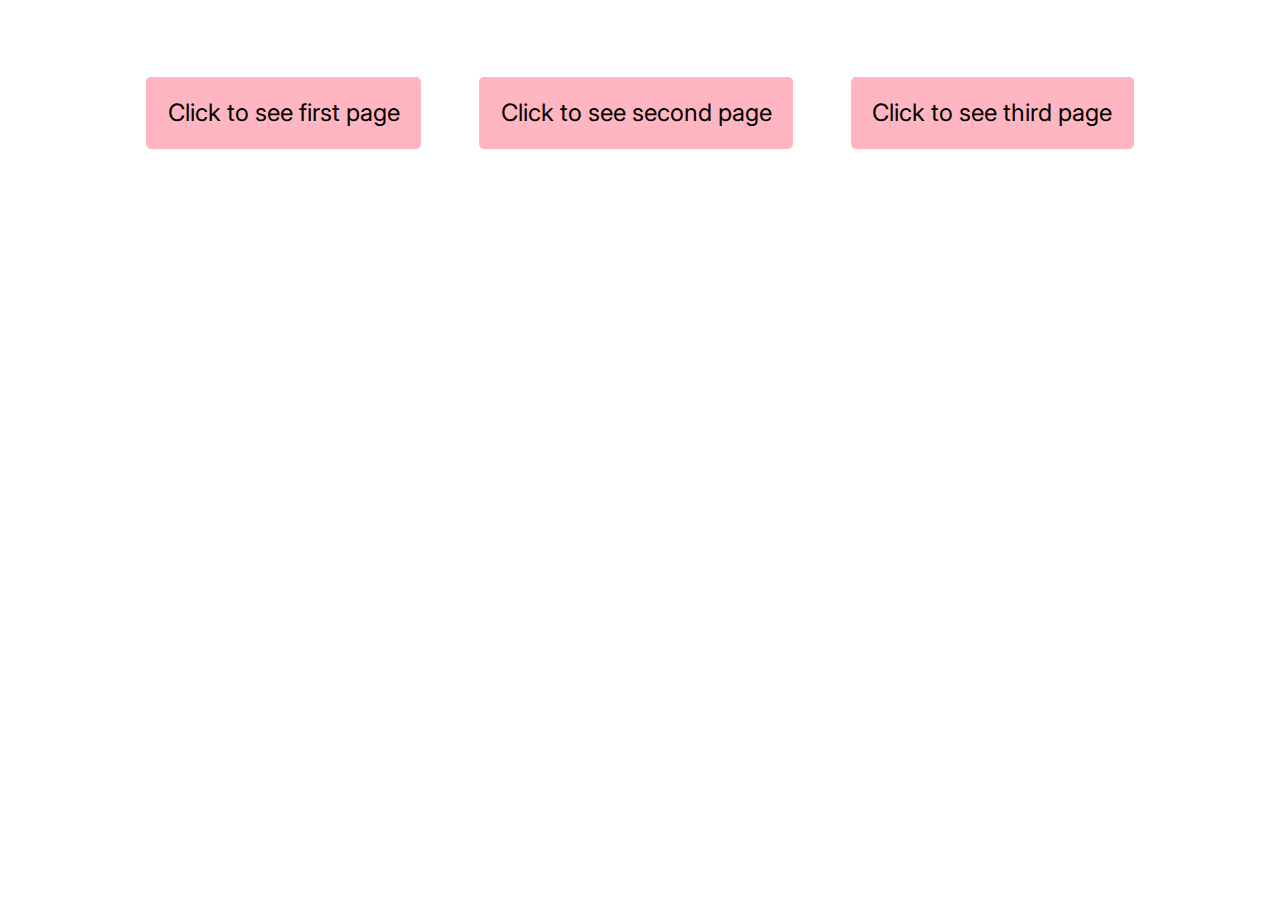
<file: CSS_Layout_1/index.html>
<!DOCTYPE html>
<html>

<head>
    <title>CSS Layout Landing Page</title>
    <link rel="stylesheet" type="text/css" href="./styles/style.css" media="screen" />
    <link rel="stylesheet" href="https://fonts.googleapis.com/css?family=Inter">
</head>
    
<body>
    <div class="indexpage">
        <a class="option" href="page1.html">Click to see first page</a> </br>
        <a class="option" href="page2.html">Click to see second page</a> </br>
        <a class="option" href="page3.html">Click to see third page</a>  </br>
    </div>
</body>

<script src="./scripts/main.js"></script>

</html>
</file>
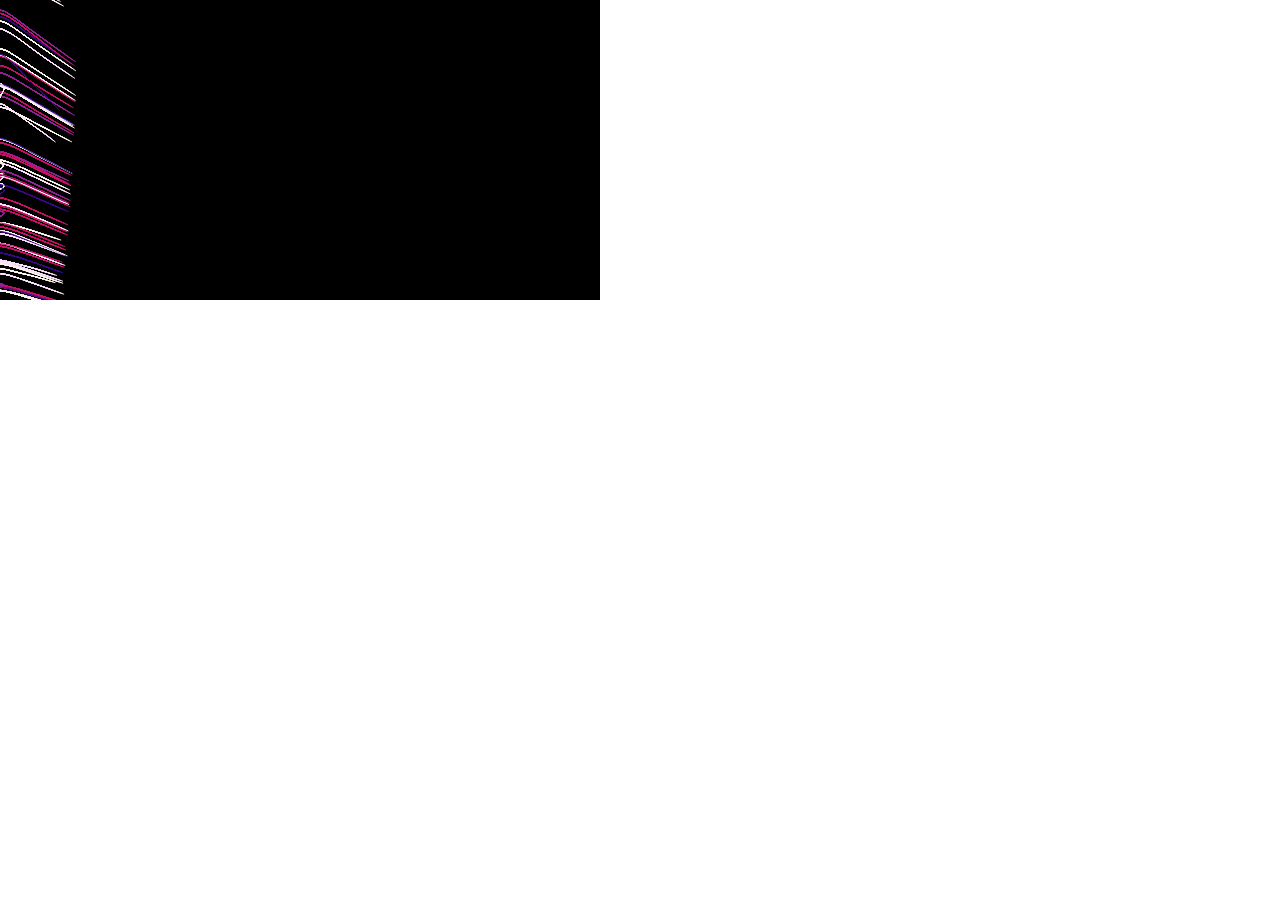
<file: SAS_Draft2/index.html>
<!DOCTYPE html><html><head>
    <script src="p5.min.js"></script>
    <link rel="stylesheet" type="text/css" href="style.css">
    <meta charset="utf-8">

  </head>
  <body>
    <script src="vehicle.js"></script>
    <script src="sketch.js"></script>
  

</body></html>
</file>
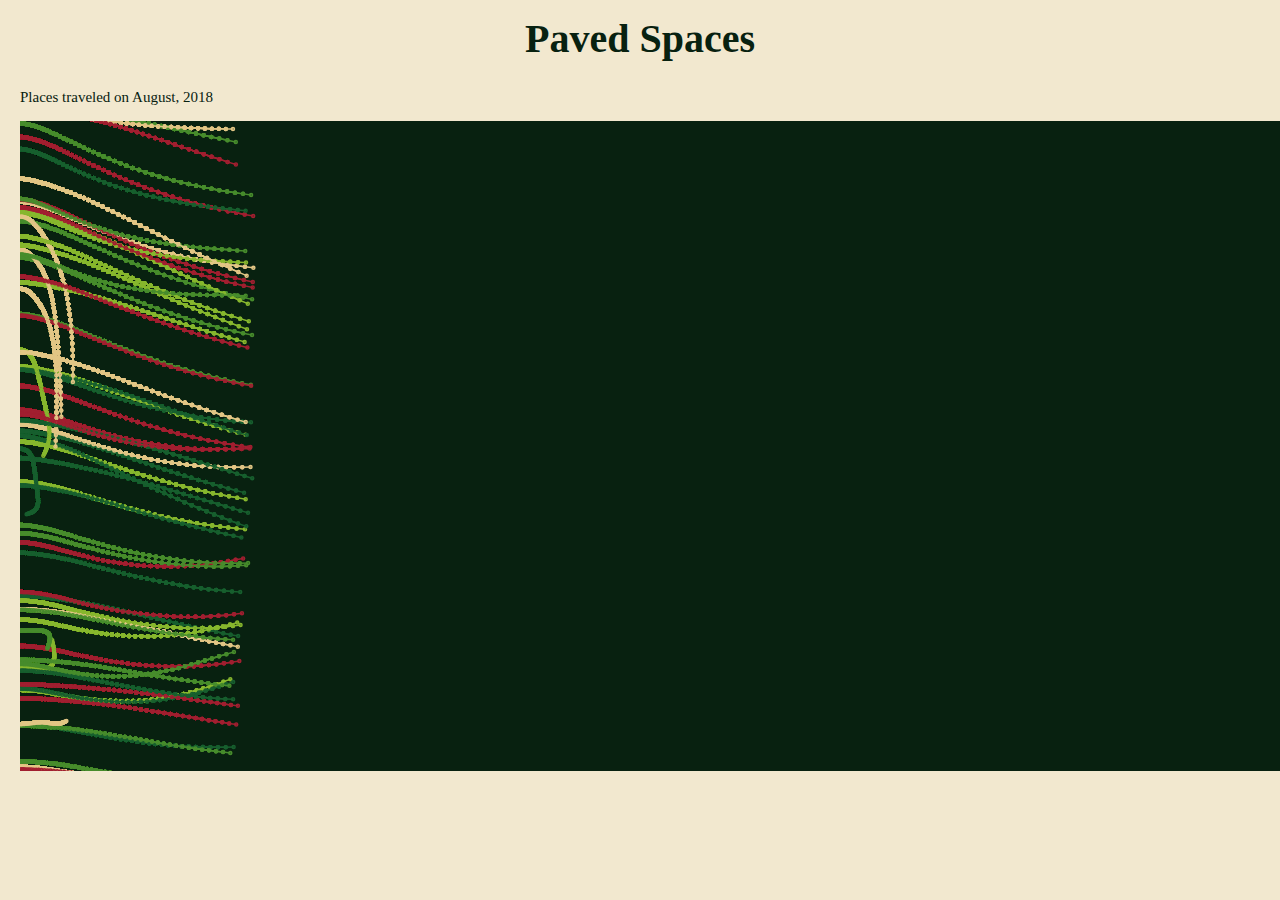
<file: SAS_Wander_Interface/index.html>
<!DOCTYPE html>
<html>

<head>
  <script src="p5.min.js"></script>
  <link rel="stylesheet" type="text/css" href="style.css">
  <meta charset="utf-8">
</head>

<body>
  <script src="vehicle.js"></script>
  <script src="sketch.js"></script>
  <h1>Paved Spaces</h1>
  <p>Places traveled on August, 2018</p>
</body>
</html>
</file>
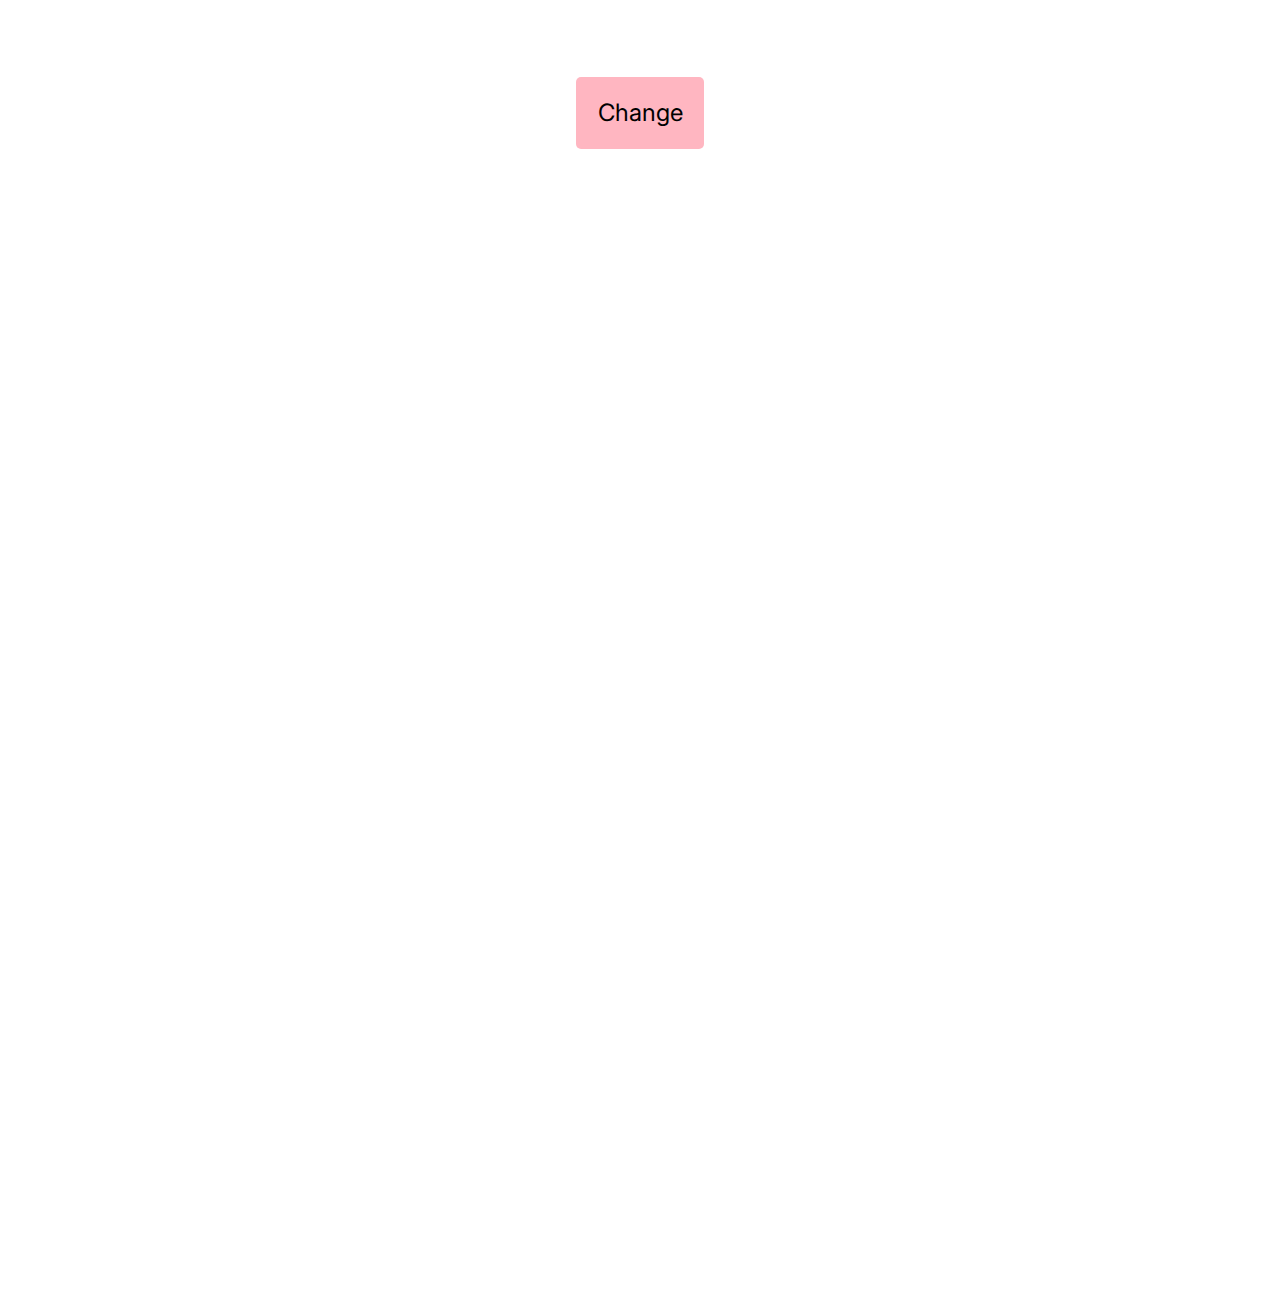
<file: SVG_Test/index.html>
<!DOCTYPE html>
<html>

<head>
    <title>CSS Layout Landing Page</title>
    <link rel="stylesheet" type="text/css" href="./styles/style.css" media="screen" />
    <link rel="stylesheet" href="https://fonts.googleapis.com/css?family=Inter">
</head>

<body>
    <div class="indexpage">
        <a class="option" href="#">Change</a>
    </div>
    <svg id="geo" xmlns="http://www.w3.org/2000/svg" viewBox="0 0 485.23 408.3">
        <defs>
            <style>
                .cls-1 {
                    fill: #f2f2f2;
                }

                .cls-2 {
                    fill: none;
                    stroke: #93278f;
                    stroke-miterlimit: 10;
                }

                .cls-3 {
                    opacity: 0.3;
                }

                .cls-4 {
                    fill: #93278f;
                }

                .cls-5 {
                    fill: #f15a24;
                }

                .cls-6 {
                    fill: #fbb03b;
                }
            </style>
        </defs>
        <g id="blob">
            <path class="cls-1"
                d="M720.08,354.11c0-.25-.05-.51-.08-.76-.41-1.6-.54-3.39-.87-5a104.28,104.28,0,0,0-2.66-10.4q-.78-2.51-1.7-5c-.11-.29-.29-.66-.46-1-1.68-3.23-3.22-6.47-5.19-9.57-.9-1.41-1.89-2.76-2.83-4.15-.48-.57-1-1.15-1.45-1.71a85.15,85.15,0,0,0-7.82-7.73c-.23-.19-.41-.36-.57-.5-1.28-.9-2.56-1.81-3.88-2.66a123,123,0,0,0-16.76-8.76l-1.48-.63-4.61-1.85c-2.9-1.15-5.8-2.3-8.69-3.48-15.59-6.41-30-13.52-42.86-24.68-11.34-9.87-21.41-21.26-32.51-31.43-3-2.73-6-5.42-9.1-8-1.26-1.06-2.53-2.12-3.82-3.16,0,0-.27-.26-.63-.57l-.53-.39A165.45,165.45,0,0,0,553.4,210.7c-3.31-1.83-7-3.18-10.25-5l-1.28-.49q-2.37-.88-4.78-1.66a114.12,114.12,0,0,0-12.18-3.18c-.78-.15-1.9-.54-3-.79a3.89,3.89,0,0,1-1.18,0c-1-.1-2.1-.22-3.16-.31a131.67,131.67,0,0,0-26.55.66c-.86.1-1.73.2-2.59.32l2.31-.3a15,15,0,0,0-3.44.53q-3.43.56-6.86,1.22c-4,.77-8,1.63-11.92,2.55-35.6,8.24-72.15,21.84-109.28,18.18-28.95-2.86-54.43-17.27-82.53-23.53-1.33-.3-2.67-.57-4-.82.55.23.13.4-2.72-.39-2.5-.19-5-.35-7.51-.29-1.3,0-2.67.25-4,.33-.19,0-.38.07-.56.12-1.5.34-2.94.8-4.42,1.24l-.06,0c-1.42.77-2.81,1.57-4.22,2.37l-.47.27-.08.07c-1.12,1.05-2.26,2.06-3.32,3.16-.33.34-1.24,1.24-2,1.93a35.69,35.69,0,0,0-3.3,5.3c-.57,1-1.06,2-1.61,3-.73,1.31-.94,1.63-.91,1.5-1,2.71-1.43,6.07-2,8.73a1.28,1.28,0,0,1,0,.19c-.05,1-.14,2.06-.18,3.1q-.1,3.12,0,6.24c.08,1.84.22,3.67.41,5.5,0,.32.06.6.08.83s.06.3.09.49c1.54,8.58,3.58,17,5.71,25.47,5.1,20.3,9.22,40.77,10.77,61.69,1.25,17,1,35.13-2.37,52.15-.44,8.53-1.57,17.05-2.82,25.76l-1,6.77c-.11.78-.2,1.57-.32,2.35-.43,3.53-.82,7.06-1.06,10.6a106.06,106.06,0,0,0-.2,11.69,19.17,19.17,0,0,0,.19,1.95c.13-.17.32.48.2,2.6.11.56.22,1.11.34,1.67a53.54,53.54,0,0,0,1.74,6.09c0,.13.09.25.13.37l.2.34c1,1.71,1.87,3.41,3,5,.32.46.74,1,1.12,1.46a98.26,98.26,0,0,0,8.08,7.86l.88.6c1.57,1.09,3.18,2.12,4.81,3.1a111.48,111.48,0,0,0,10.2,5.39l1.43.65c1.61.54,3.21,1.32,4.79,1.91,7.23,2.7,14.59,5,22,7.23,15,4.56,29.72,9.94,43.4,17.62a128.57,128.57,0,0,1,33.55,27.16c7.24,4.28,13.51,10.17,19.2,16.31,2.6,2.8,5.16,5.65,7.91,8.31.84.82,1.72,1.59,2.58,2.39l1.24.86c.6.37,1.21.73,1.83,1.07l.33.18c.46.18.94.43,1.26.54,1.72.59,3.47,1.12,5.24,1.57s3.64.86,5.48,1.19c.32.06,1.45.1,2.05.26,3.43.22,6.83.27,10.28.28h.06l.4-.09c1.62-.35,3.21-.77,4.79-1.26,1.14-.36,2.26-.84,3.41-1.18.58-.17.76-.2.71-.16.79-.43,1.57-.92,2.27-1.28a105.56,105.56,0,0,0,9.39-5.44,107.1,107.1,0,0,0,8.92-6.23c.58-.5,1.45-1.23,2.1-1.76q2.15-1.77,4.25-3.6c11-9.49,20.83-20.1,31.44-30a223.75,223.75,0,0,1,22.47-18.39c24-21.27,55-31.91,85.31-40.66,14.13-4.07,28.36-7.85,42.29-12.57q5.29-1.79,10.52-3.79c1.19-.46,3.71-2.05,5-2.05.43-.19.85-.37,1.27-.57a142.62,142.62,0,0,0,18.5-10.07c1.7-1.11,3.35-2.28,5-3.45l.22-.15.21-.17a98.67,98.67,0,0,0,7.59-6.86c1.3-1.31,2.43-2.86,3.75-4.13.26-.36.52-.71.76-1.08a73.29,73.29,0,0,0,5-8.57c.27-.54.52-1.09.77-1.64.47-1.47,1.17-2.92,1.65-4.36a97.2,97.2,0,0,0,2.7-9.9c.34-1.54.61-3.08.88-4.63-.47-1.49.2-3.1.34-2.61.3-3.23.45-6.48.47-9.73A116.15,116.15,0,0,0,720.08,354.11Z"
                transform="translate(-235.39 -153.94)" />
        </g>
        <g id="ellipses">
            <rect id="ellipse" class="cls-2" x="259.67" y="25.38" width="157.69" height="157.69" rx="78.85" />
            <rect id="ellipse" class="cls-2" x="200.06" y="85" width="157.69" height="157.69" rx="78.85" />
            <rect id="ellipse" class="cls-2" x="140.44" y="144.61" width="157.69" height="157.69" rx="78.85" />
            <rect id="ellipse" class="cls-2" x="80.83" y="204.23" width="157.69" height="157.69" rx="78.85" />
            <rect id="ellipse" class="cls-2" x="316.22" y="179.32" width="157.69" height="157.69" rx="78.85"
                transform="translate(-98.49 499.3) rotate(-90)" />
            <rect id="ellipse" class="cls-2" x="375.84" y="238.94" width="157.69" height="157.69" rx="78.85"
                transform="translate(-98.49 618.53) rotate(-90)" />
            <rect id="ellipse" class="cls-2" x="435.45" y="298.55" width="157.69" height="157.69" rx="78.85"
                transform="translate(-98.49 737.76) rotate(-90)" />
            <rect id="ellipse" class="cls-2" x="495.07" y="358.17" width="157.69" height="157.69" rx="78.85"
                transform="translate(-98.49 856.99) rotate(-90)" />
        </g>
        <g id="squares">
            <g id="sq4" class="cls-3">
                <rect class="cls-4" x="134.29" width="229.61" height="229.61" rx="60.28" />
            </g>
            <g id="sq3" class="cls-3">
                <rect class="cls-5" x="206.66" y="72.37" width="229.61" height="229.61" rx="60.28" />
            </g>
            <g id="sq2" class="cls-3">
                <rect class="cls-6" x="55.44" y="78.85" width="229.61" height="229.61" rx="60.28" />
            </g>
            <g id="sq1" class="cls-3">
                <rect class="cls-4" x="127.81" y="151.21" width="229.61" height="229.61" rx="60.28" />
            </g>
        </g>
    </svg>
</body>

<script src="./scripts/main.js"></script>

</html>
</file>
<file: CSS_Layout_1/styles/style.css>
body {
  background-color: white;
  color: black;
  font-family: "Inter";
  margin: 0em;
}
a {
  text-decoration: none;
  color: none;
}
h1 {
  font-size: 4em;
}
h6 {
  font-size: 1.2em;
  margin: 0em;
  padding: 0em 1em 0em 1em;
}
#black {
  background-color: black;
  padding: 0.05em;
}
.header {
  display: flex;
  height: 2.95vh;
  box-shadow: 0px 2px 5px #9e9e9e;
  padding: 1em 5em 1em 5em;
  justify-content: space-between;
  position: relative;
  z-index: 10;
}
.headerinfo {
  display: inline-block;
}
#headerformat {
  height: 2.95vh;
  box-shadow: 0px 2px 5px #9e9e9e;
  padding: 1em 5em 1em 5em;
  justify-content: space-between;
  position: relative;
  z-index: 10;
}
.navBar {
  display: flex;
  margin: 0em;
  padding: 0em;
}
#home {
  color: deeppink;
  text-decoration: underline;
}
#navlink {
  color: grey;
}
.mainbody {
  display: flex;
  height: 95vh;
  z-index: 0;
}
.left {
  background-color: white;
  width: 50vw;
  display: flex;
  justify-content: center;
  align-items: center;
}
.right {
  background-color: rgb(87, 87, 87);
  color: white;
  width: 50vw;
  display: flex;
}
.right div {
  margin: 7em;
  width: 30vw;
}
.right p {
  font-size: 1.5em;
  display: inline;
}
.right h2 {
  font-size: 3em;
}
#purpleText {
  color: rgb(179, 148, 211);
}
.cardbody {
  padding: 1.5em 13em 1.5em 13em;
}
.overlapbody {
  padding: 10em 13em 1.5em 13em;
}
.deck {
  display: grid;
  grid-template-columns: repeat(3, 1fr);
  grid-auto-rows: max-content;
  column-gap: 3em;
  row-gap: 3em;
  place-items: start;
}
.cardbody h1 {
  padding: 0em;
  margin: 0em;
  margin-bottom: 1em;
}
.card {
  border-radius: 25px;
  padding: 1.5em;
  height: 17em;
  width: 17em;
  position: relative;
  justify-content: center;
  background-color: white;
  border: 0.1em solid black;
  box-shadow: 0px 2px 5px #9e9e9e;
}
.card h2 {
  font-size: 1.7em;
  font-weight: bolder;
  text-shadow: 0px 2px 2px #9e9e9e;
}
.card p {
  font-size: 1.4em;
  margin-top: 3em;
  max-width: 10em;
}
#card2 {
  background-color: black;
  color: white;
  text-shadow: none;
}
#card3 h2 {
  background-color: LightPink;
  padding: 0.5em 1.5em;
  box-shadow: 0px 4px 4px #afafaf;
}
#card4 {
  border: 0.1em solid blue;
}
#card4 h2 {
  color: deeppink;
}
#overlap {
  position: absolute;
  left: 45em;
  top: 35em;
  transform: rotate(-30deg);
}
#greybox {
  border-radius: 25px;
  width: 13em;
  height: 10em;
  background-color: rgb(201, 201, 201);
  position: absolute;
  top: 0em;
  left: 5em;
}
.indexpage {
  padding: 3em;
  display: flex;
  justify-content: center;
  align-items: center;
}
.option {
  margin: 1.2em;
  padding: 0.9em;
  font-size: 1.5em;
  border-radius: 5px;
  color: black;
  text-decoration-line: none;
  background-color: lightpink;
}
.option:hover {
  opacity: 40%;
}
</file>
<file: SAS_Draft2/style.css>
html, body {
  margin: 0;
  padding: 0;
}
canvas {
  display: block;
}
</file>
<file: SAS_Wander_Interface/style.css>
html,
body {
  margin: 0;
  padding: 0;
  background-color: #f2e8cf;
  font-family: "Arial Black";
}
h1 {
  margin-top: 15px;
  padding: 0px;
  font-size: 40px;
  color: #082110;
  display: flex;
  justify-content: center;
}
p {
  margin-top: 15px;
  margin-left: 20px;
  font-size: 15px;
  color: #082110;
}
canvas {
  display: block;
  margin-left: 20px;
}
</file>
<file: SVG_Test/styles/style.css>
body {
  background-color: white;
  color: black;
  font-family: "Inter";
  margin: 0em;
}
a {
  text-decoration: none;
  color: none;
}
h1 {
  font-size: 4em;
}
h6 {
  font-size: 1.2em;
  margin: 0em;
  padding: 0em 1em 0em 1em;
}
#black {
  background-color: black;
  padding: 0.05em;
}
.header {
  display: flex;
  height: 2.95vh;
  box-shadow: 0px 2px 5px #9e9e9e;
  padding: 1em 5em 1em 5em;
  justify-content: space-between;
  position: relative;
  z-index: 10;
}
.headerinfo {
  display: inline-block;
}
#headerformat {
  height: 2.95vh;
  box-shadow: 0px 2px 5px #9e9e9e;
  padding: 1em 5em 1em 5em;
  justify-content: space-between;
  position: relative;
  z-index: 10;
}
.navBar {
  display: flex;
  margin: 0em;
  padding: 0em;
}
#home {
  color: deeppink;
  text-decoration: underline;
}
#navlink {
  color: grey;
}
.mainbody {
  display: flex;
  height: 95vh;
  z-index: 0;
}
.left {
  background-color: white;
  width: 50vw;
  display: flex;
  justify-content: center;
  align-items: center;
}
.right {
  background-color: rgb(87, 87, 87);
  color: white;
  width: 50vw;
  display: flex;
}
.right div {
  margin: 7em;
  width: 30vw;
}
.right p {
  font-size: 1.5em;
  display: inline;
}
.right h2 {
  font-size: 3em;
}
#purpleText {
  color: rgb(179, 148, 211);
}
.cardbody {
  padding: 1.5em 13em 1.5em 13em;
}
.overlapbody {
  padding: 10em 13em 1.5em 13em;
}
.deck {
  display: grid;
  grid-template-columns: repeat(3, 1fr);
  grid-auto-rows: max-content;
  column-gap: 3em;
  row-gap: 3em;
  place-items: start;
}
.cardbody h1 {
  padding: 0em;
  margin: 0em;
  margin-bottom: 1em;
}
.card {
  border-radius: 25px;
  padding: 1.5em;
  height: 17em;
  width: 17em;
  position: relative;
  justify-content: center;
  background-color: white;
  border: 0.1em solid black;
  box-shadow: 0px 2px 5px #9e9e9e;
}
.card h2 {
  font-size: 1.7em;
  font-weight: bolder;
  text-shadow: 0px 2px 2px #9e9e9e;
}
.card p {
  font-size: 1.4em;
  margin-top: 3em;
  max-width: 10em;
}
#card2 {
  background-color: black;
  color: white;
  text-shadow: none;
}
#card3 h2 {
  background-color: LightPink;
  padding: 0.5em 1.5em;
  box-shadow: 0px 4px 4px #afafaf;
}
#card4 {
  border: 0.1em solid blue;
}
#card4 h2 {
  color: deeppink;
}
#overlap {
  position: absolute;
  left: 45em;
  top: 35em;
  transform: rotate(-30deg);
}
#greybox {
  border-radius: 25px;
  width: 13em;
  height: 10em;
  background-color: rgb(201, 201, 201);
  position: absolute;
  top: 0em;
  left: 5em;
}
.indexpage {
  padding: 3em;
  display: flex;
  justify-content: center;
  align-items: center;
}
.option {
  margin: 1.2em;
  padding: 0.9em;
  font-size: 1.5em;
  border-radius: 5px;
  color: black;
  text-decoration-line: none;
  background-color: lightpink;
}
.option:hover {
  opacity: 40%;
}
#blob:hover{
  opacity: 0%;
}
#geo{
  opacity: 0%;
}
</file>
